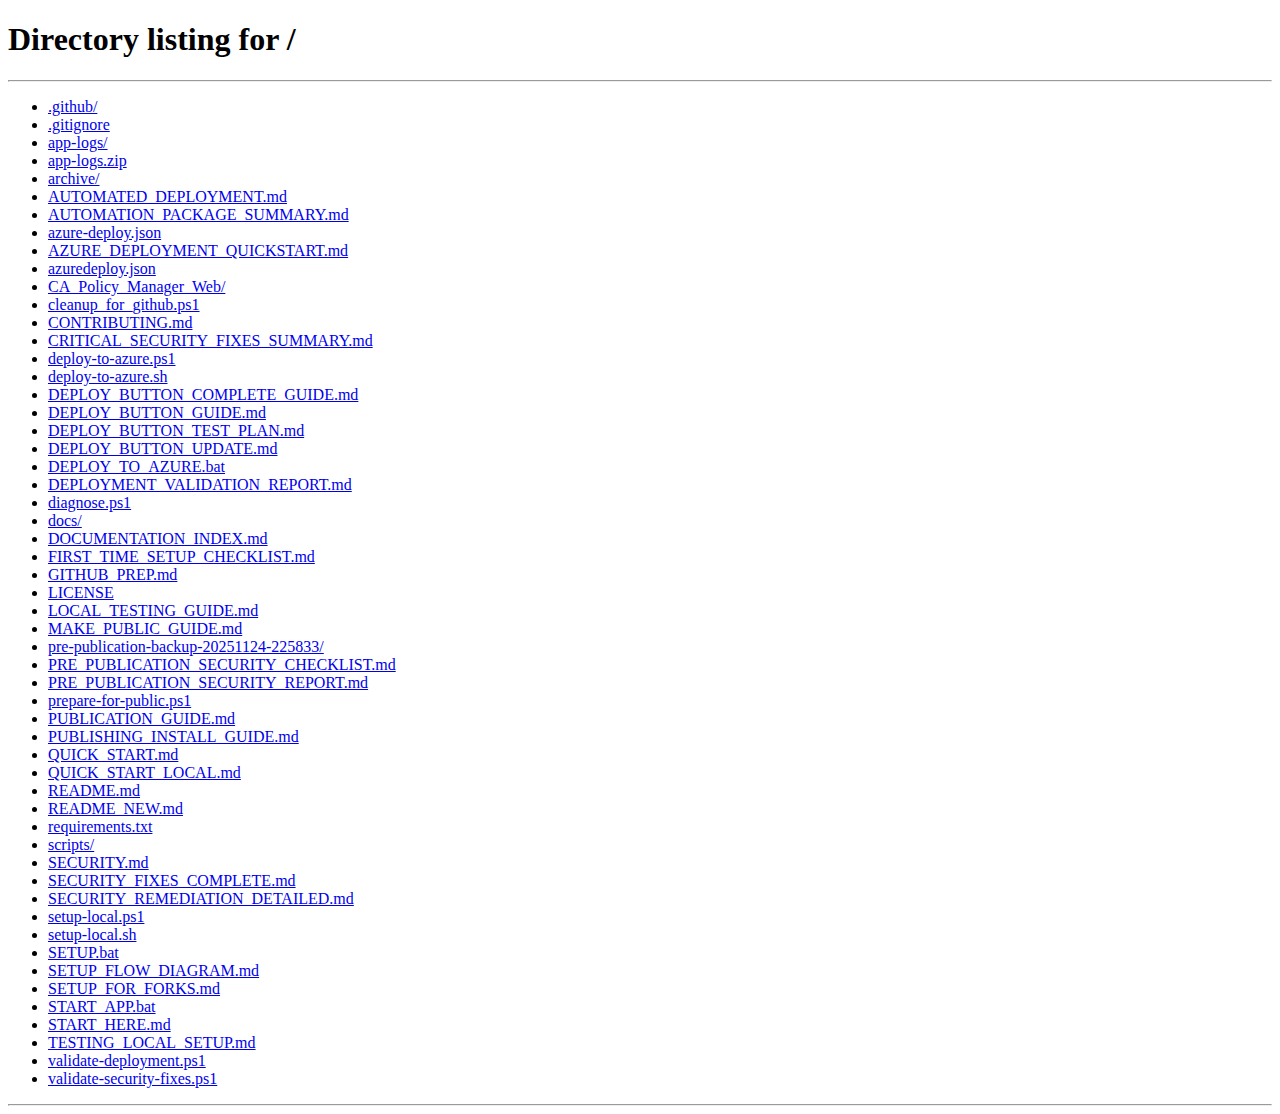
<file: CA_Policy_Manager_Web/templates/auth_callback.html>
<!DOCTYPE html>
<html lang="en">
<head>
    <meta charset="UTF-8">
    <meta name="viewport" content="width=device-width, initial-scale=1.0">
    <title>Authenticating...</title>
    <style>
        body {
            font-family: Arial, sans-serif;
            display: flex;
            justify-content: center;
            align-items: center;
            height: 100vh;
            margin: 0;
            background-color: #f5f5f5;
        }
        .loading {
            text-align: center;
        }
        .spinner {
            border: 4px solid #f3f3f3;
            border-top: 4px solid #0078d4;
            border-radius: 50%;
            width: 40px;
            height: 40px;
            animation: spin 1s linear infinite;
            margin: 0 auto 20px;
        }
        @keyframes spin {
            0% { transform: rotate(0deg); }
            100% { transform: rotate(360deg); }
        }
    </style>
</head>
<body>
    <div class="loading">
        <div class="spinner"></div>
        <h2>Completing authentication...</h2>
        <p>Please wait while we verify your credentials.</p>
    </div>

    <script nonce="{{ csp_nonce }}">
        console.log('🔐 Auth callback page loaded');
        console.log('📍 Current URL:', window.location.href);
        console.log('🔗 Hash fragment:', window.location.hash);
        
        // Extract token from URL fragment (after #)
        function getTokenFromHash() {
            console.log('🔍 Extracting token from hash...');
            const hash = window.location.hash.substring(1);
            console.log('📝 Hash content (first 100 chars):', hash.substring(0, 100));
            
            const params = new URLSearchParams(hash);
            
            const result = {
                access_token: params.get('access_token'),
                token_type: params.get('token_type'),
                expires_in: params.get('expires_in'),
                error: params.get('error'),
                error_description: params.get('error_description')
            };
            
            console.log('✅ Token extracted:', {
                hasToken: !!result.access_token,
                tokenLength: result.access_token ? result.access_token.length : 0,
                tokenType: result.token_type,
                expiresIn: result.expires_in,
                hasError: !!result.error
            });
            
            return result;
        }

        // Send token to server
        async function sendTokenToServer(token) {
            console.log('📤 Sending token to server...');
            try {
                console.log('🌐 POST to /api/auth/token');
                const response = await fetch('/api/auth/token', {
                    method: 'POST',
                    headers: {
                        'Content-Type': 'application/json'
                    },
                    body: JSON.stringify({ access_token: token.access_token })
                });

                console.log('📥 Server response status:', response.status);
                const data = await response.json();
                console.log('📦 Server response data:', data);
                
                if (data.success) {
                    console.log('✅ Authentication successful! Redirecting...');
                    // Redirect to main page with success
                    window.location.href = '/?auth=success&count=' + data.count;
                } else {
                    console.error('❌ Authentication failed:', data.error);
                    // Redirect with error
                    window.location.href = '/?auth=error&message=' + encodeURIComponent(data.error);
                }
            } catch (error) {
                console.error('💥 Exception during token send:', error);
                window.location.href = '/?auth=error&message=' + encodeURIComponent(error.message);
            }
        }

        // Main execution
        console.log('🚀 Starting token processing...');
        const tokenData = getTokenFromHash();

        if (tokenData.error) {
            console.error('❌ Microsoft returned error:', tokenData.error);
            // Authentication error from Microsoft
            window.location.href = '/?auth=error&message=' + encodeURIComponent(tokenData.error_description || tokenData.error);
        } else if (tokenData.access_token) {
            console.log('✅ Token found, sending to server...');
            // Got token, send to server
            sendTokenToServer(tokenData);
        } else {
            console.error('❌ No token in URL fragment');
            // No token found
            window.location.href = '/?auth=error&message=No authentication token received';
        }
    </script>
</body>
</html>
</file>
